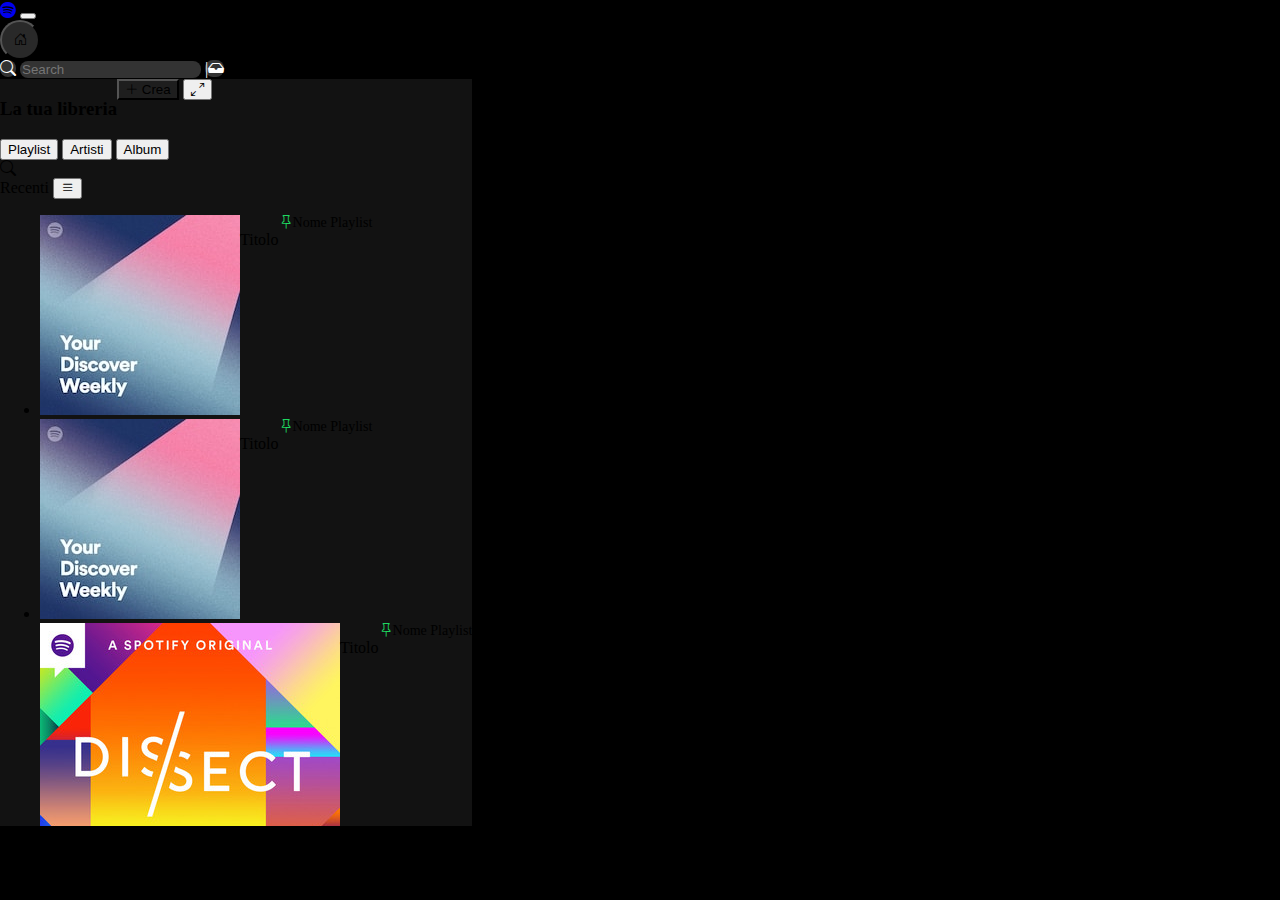
<file: index.html>
<!DOCTYPE html>
<html lang="en">
  <head>
    <meta charset="utf-8" />
    <meta name="viewport" content="width=device-width, initial-scale=1" />
    <title>Spotify</title>
    <link
      href="https://cdn.jsdelivr.net/npm/bootstrap@5.3.5/dist/css/bootstrap.min.css"
      rel="stylesheet"
      integrity="sha384-SgOJa3DmI69IUzQ2PVdRZhwQ+dy64/BUtbMJw1MZ8t5HZApcHrRKUc4W0kG879m7"
      crossorigin="anonymous"
    />
    <link rel="stylesheet" href="./assets/css/circular-font.css" />
    <link rel="stylesheet" href="./assets/css/index.css" />
    <link rel="stylesheet" href="https://cdn.jsdelivr.net/npm/bootstrap-icons@1.12.1/font/bootstrap-icons.min.css" />
  </head>
  <body data-bs-theme="dark">
    <nav class="navbar navbar-expand-lg">
      <div class="container-fluid">
        <a class="navbar-brand" href="#"><i class="bi bi-spotify"></i></a>
        <button
          class="navbar-toggler"
          type="button"
          data-bs-toggle="collapse"
          data-bs-target="#navbarSupportedContent"
          aria-controls="navbarSupportedContent"
          aria-expanded="false"
          aria-label="Toggle navigation"
        >
          <span class="navbar-toggler-icon"></span>
        </button>
        <div class="collapse navbar-collapse" id="navbarSupportedContent">
          <button id="navButton" class="btn btn-outline-none rounded-circle me-2" type="submit"><i class="bi bi-house-door"></i></button>
          <form class="d-flex" role="search">
            <div class="input-group">
              <span class="navbarSearch input-group-text rounded-start-pill" id="basic-addon1"><i class="bi bi-search"></i></span>
              <input
                type="text"
                class="form-control border-start-0 navbarSearch border-end-0"
                placeholder="Search"
                aria-label="Username"
                aria-describedby="basic-addon1"
              />
              <span class="navbarSearch input-group-text rounded-end-pill" id="basic-addon1">|<i class="bi bi-inbox-fill ms-3"></i></span>
            </div>
          </form>
        </div>
      </div>
    </nav>
    <main class="container-fluid">
      <div class="row">
        <!-- aside di sinistra -->

        <aside class="col-3">
          <!-- intestazione libreria -->
          <!-- to do: trasformare in col bottstrap, 
           mettere ricerca in div con hamburger -->
          <div class="container-fluid">
            <div class="row justify-content-between align-items-center">
              <div class="col-7 px-0 d-flex justify-content-start">
                <h3 class="fs-6">La tua libreria</h3>
              </div>
              <div class="col-5 px-0 d-flex justify-content-end">
                <button class="titleCrea text-white border border-0 rounded-pill fs-6 p-2 d-flex align-items-center">
                  <i class="bi bi-plus-lg fs-6"></i> Crea
                </button>
                <button class="text-white border border-0 bg-transparent"><i class="bi bi-arrows-angle-expand fs-6"></i></button>
              </div>
            </div>
          </div>

          <div class="row">
            <div class="d-flex p-3 gap-2">
              <button class="text-white border border-0 bg-transparent">Playlist</button>
              <button class="text-white border border-0 bg-transparent">Artisti</button>
              <button class="text-white border border-0 bg-transparent">Album</button>
            </div>
          </div>

          <div class="row">
            <div class="d-flex justify-content-between align-items-center">
              <div class="d-flex align-items-center ps-3">
                <span class="text-white mr-1"><i class="bi bi-search"></i></span>
              </div>

              <span class="text-white border border-0 bg-transparent">Recenti</span>
              <button class="text-white border border-0 bg-transparent fs-3"><i class="bi bi-list"></i></button>
            </div>
          </div>

          <!-- carrelata di immagini -->
          <div class="container">
            <ul class="list-group">
              <li class="list-group-item">
                <div class="row">
                  <div class="col-3">
                    <img class="img-fluid" src="./assets/imgs/search/image-1.jpeg" />
                  </div>
                  <div class="col-9">
                    <div class="row">
                      <div class="col-12">
                        <p class="fw-bold">Titolo</p>
                      </div>
                      <div class="col-12 menuPlaylist"><i class="bi bi-pin"></i>Nome Playlist</div>
                    </div>
                  </div>
                </div>
              </li>
              <li class="list-group-item">
                <div class="row">
                  <div class="col-3">
                    <img class="img-fluid" src="./assets/imgs/search/image-1.jpeg" />
                  </div>
                  <div class="col-9">
                    <div class="row">
                      <div class="col-12">
                        <p class="fw-bold">Titolo</p>
                      </div>
                      <div class="col-12 menuPlaylist"><i class="bi bi-pin"></i>Nome Playlist</div>
                    </div>
                  </div>
                </div>
              </li>
              <li class="list-group-item">
                <div class="row">
                  <div class="col-3">
                    <img class="img-fluid" src="./assets/imgs/search/image-2.jpg" />
                  </div>
                  <div class="col-9">
                    <div class="row">
                      <div class="col-12">
                        <p class="fw-bold">Titolo</p>
                      </div>
                      <div class="col-12 menuPlaylist"><i class="bi bi-pin"></i>Nome Playlist</div>
                    </div>
                  </div>
                </div>
              </li>
              <li class="list-group-item">
                <div class="row">
                  <div class="col-3">
                    <img class="img-fluid" src="./assets/imgs/search/image-1.jpeg" />
                  </div>
                  <div class="col-9">
                    <div class="row">
                      <div class="col-12">
                        <p class="fw-bold">Titolo</p>
                      </div>
                      <div class="col-12 menuPlaylist"><i class="bi bi-pin"></i>Nome Playlist</div>
                    </div>
                  </div>
                </div>
              </li>
              <li class="list-group-item">
                <div class="row">
                  <div class="col-3">
                    <img class="img-fluid" src="./assets/imgs/search/image-4.jpg" />
                  </div>
                  <div class="col-9">
                    <div class="row">
                      <div class="col-12">
                        <p class="fw-bold">Titolo</p>
                      </div>
                      <div class="col-12 menuPlaylist"><i class="bi bi-pin"></i>Nome Playlist</div>
                    </div>
                  </div>
                </div>
              </li>
            </ul>
          </div>
        </aside>

        <section class="col-7 border border-1 border-danger"></section>
        <aside class="col-2 border border-1 border-danger"></aside>
      </div>
    </main>
    <script src="./assets/js/token.js"></script>
    <script
      src="https://cdn.jsdelivr.net/npm/bootstrap@5.3.5/dist/js/bootstrap.bundle.min.js"
      integrity="sha384-k6d4wzSIapyDyv1kpU366/PK5hCdSbCRGRCMv+eplOQJWyd1fbcAu9OCUj5zNLiq"
      crossorigin="anonymous"
    ></script>
  </body>
</html>
</file>
<file: assets/css/circular-font.css>
@font-face {
  font-family: "Circular";
  src: url(../fonts/CircularStd-Light.otf);
  font-weight: 300;
  font-style: normal;
}
@font-face {
  font-family: "Circular";
  src: url(../fonts/CircularStd-LightItalic.otf);
  font-weight: 300;
  font-style: italic;
}
@font-face {
  font-family: "Circular";
  src: url(../fonts/CircularStd-Book.otf);
  font-weight: 400;
  font-style: normal;
}
@font-face {
  font-family: "Circular";
  src: url(../fonts/CircularStd-BookItalic.otf);
  font-weight: 400;
  font-style: italic;
}
@font-face {
  font-family: "Circular";
  src: url(../fonts/CircularStd-Medium.otf);
  font-weight: 500;
  font-style: normal;
}
@font-face {
  font-family: "Circular";
  src: url(../fonts/CircularStd-MediumItalic.otf);
  font-weight: 500;
  font-style: italic;
}
@font-face {
  font-family: "Circular";
  src: url(../fonts/CircularStd-MediumItalic.otf);
  font-weight: 500;
  font-style: italic;
}
@font-face {
  font-family: "Circular";
  src: url(../fonts/CircularStd-Bold.otf);
  font-weight: 700;
  font-style: normal;
}
@font-face {
  font-family: "Circular";
  src: url(../fonts/CircularStd-BoldItalic.otf);
  font-weight: 700;
  font-style: italic;
}
@font-face {
  font-family: "Circular";
  src: url(../fonts/CircularStd-Black.otf);
  font-weight: 900;
  font-style: normal;
}
@font-face {
  font-family: "Circular";
  src: url(../fonts/CircularStd-BlackItalic.otf);
  font-weight: 900;
  font-style: italic;
}
</file>
<file: assets/css/index.css>
html,
body {
  height: 100%;
  margin: 0;
  overflow-x: hidden;
  overflow-y: auto;
  display: flex;
  flex-direction: column;
}

body {
  min-height: 100vh;
  background-color: black;
}

nav,
footer {
  background-color: black;
  color: white;
}

.navbar {
  padding-top: 0.1rem;
  padding-bottom: 0.1rem;
}

#navButton {
  width: 2.5rem;
  height: 2.5rem;
  border-radius: 50%;
  display: flex;
  align-items: center;
  justify-content: center;
  padding: 0;
  background-color: #292929;
}

#navButton svg {
  width: 1.25rem;
  height: 1.25rem;
  fill: currentColor;
}

.input-group:focus-within {
  border: 0.125rem solid white;
  border-radius: 2rem;
}

.form-control,
.navbarSearch,
.input-group-text {
  background-color: #333;
  border: none;
  color: #fff;
  border-radius: 0.5rem;
}

.form-control:focus,
.navbarSearch:focus {
  outline: none;
  box-shadow: none;
}

.input-group-text svg,
.navbarSearch {
  color: white;
}

#premiumButton {
  color: black;
  background-color: white;
  transition: all 0.3s ease;
  font-size: 0.8rem;
  padding: 0.3rem 1rem;
}

#premiumButton:hover {
  transform: scale(1.1);
}

#installAppLink,
#bell {
  color: #fff;
  text-decoration: none;
  transition: all 0.3s ease;
}

#installAppLink:hover {
  color: #ccc;
}

.dropdown-toggle::after {
  display: none;
}

.dropdown-toggle {
  background-color: transparent;
  border: none;
  padding: 0;
}

.dropdown-img {
  width: 2.5rem;
  height: 2.5rem;
  border-radius: 50%;
  object-fit: cover;
}

.dropdown-menu {
  background-color: #292929;
}

@media (max-width: 768px) {
  #navButton {
    width: 2rem;
    height: 2rem;
  }

  #navButton svg {
    width: 1rem;
    height: 1rem;
  }

  .dropdown-img {
    width: 2rem;
    height: 2rem;
  }

  #premiumButton {
    font-size: 0.7rem;
    padding: 0.25rem 0.8rem;
  }

  #installAppLink {
    font-size: 0.7rem;
  }
}

.bi-pin {
  color: #1ed760;
}

.list-group-item {
  border: 0;
  padding: 0;
  background-color: #121212;
}

.menuPlaylist {
  font-size: 14px;
}

.menuAlbumImage {
  border-radius: 5px;
}

aside {
  background-color: #121212;
}

.titleCrea {
  background-color: #1e1e1e;
}

#songName {
  font-size: 15px;
}

#songArtist {
  font-size: 12px;
}

.songTime {
  font-size: 11px;
}

main {
  flex: 1;
  display: flex;
  flex-direction: column;
}

.row {
  flex-grow: 1;
  display: flex;
  align-items: stretch;
}

main.container-fluid {
  flex: 1;
  display: flex;
  flex-direction: column;
}

main > .row {
  flex: 1;
  display: flex;
  align-items: stretch;
}

aside,
section {
  max-height: 83vh;
  overflow-y: auto;
}

#lastDivRightAside {
  padding-bottom: 5rem;
}

aside::-webkit-scrollbar {
  width: 4px;
}

aside::-webkit-scrollbar-thumb {
  background-color: #888;
  border-radius: 10px;
}

aside::-webkit-scrollbar-thumb:hover {
  background-color: #555;
}
html::-webkit-scrollbar {
  width: 4px;
}

html::-webkit-scrollbar-thumb {
  background-color: #888;
  border-radius: 10px;
}

html::-webkit-scrollbar-thumb:hover {
  background-color: #555;
}
section::-webkit-scrollbar {
  width: 4px;
}

section::-webkit-scrollbar-thumb {
  background-color: #888;
  border-radius: 10px;
}

section::-webkit-scrollbar-thumb:hover {
  background-color: #555;
}

main.container-fluid {
  height: 100vh;
}

.row.h-100 {
  height: 100%;
}

aside.col-3,
section.col-7,
aside.col-2 {
  height: 100vh;
  overflow-y: auto;
}

.roles {
  font-size: 13px;
  color: rgba(245, 245, 245, 0.774);
}

.bg-gray {
  background-color: #1f1f1f;
}

#toggleLibreriaBtn {
  background-color: transparent;
  border: solid rgba(255, 255, 255, 0.292) 1px;
}

#customRange2 {
  -webkit-appearance: none;
  width: 20%;
  height: 3px;
  border-radius: 4px;
  background: linear-gradient(to right, #28a745 0%, #ccc 0%);
  outline: none;
  transition: background 450ms ease-in;
}

#customRange2::-webkit-slider-thumb {
  -webkit-appearance: none;
  width: 0px;
  height: 0px;
  background: transparent;
  cursor: pointer;
}

#customRange2::-moz-range-thumb {
  width: 0px;
  height: 0px;
  background: transparent;
  cursor: pointer;
}

#customRange2::-ms-thumb {
  width: 0px;
  height: 0px;
  background: transparent;
  cursor: pointer;
}
@media (min-width: 415px) and (max-width: 768px) {
  #divPulsantiDaImpazzire {
    display: flex;
    justify-content: center;
    align-items: center;
    width: 100%;
    height: auto;
    flex-wrap: wrap;
    gap: 1rem;
  }
}
</file>
